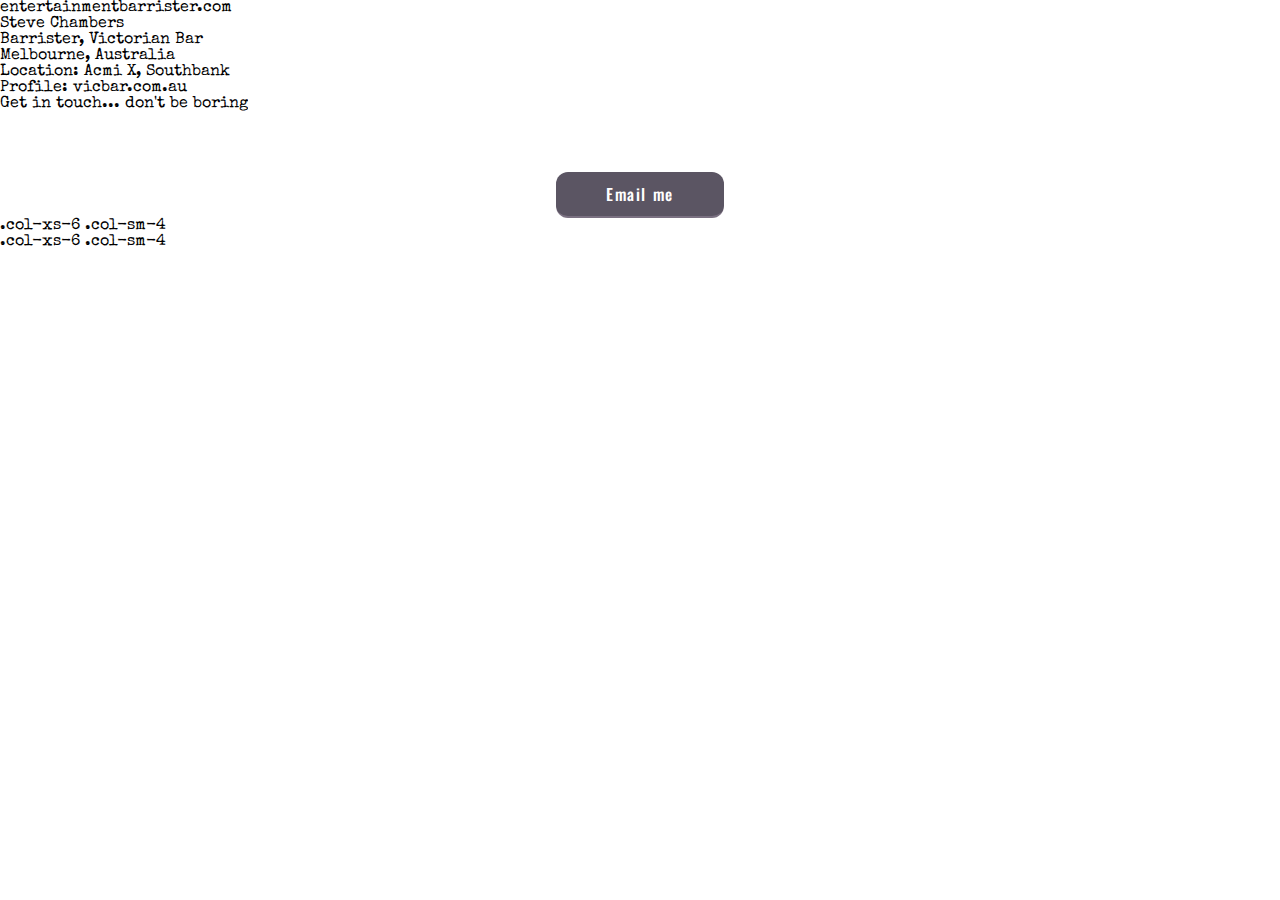
<file: do-not-use/home.html>
<!DOCTYPE html>

<html lang="en">


<head>

	<meta name="viewport" content="width=device-width, initial-scale=1">

	<title></title>
		
	<link rel="stylesheet" href="css/reset.css">
	<link rel="stylesheet" href="css/style.css">		<link href="https://fonts.googleapis.com/css?family=Open+Sans+Condensed:300,700|Oswald:400,500|Special+Elite" rel="stylesheet">

</head>

<body>



<div class="row" class="main">
  <div class="col-xs-12 col-sm-6 col-md-8" class="contact-dets">
  	<h1>entertainmentbarrister.com</h1>

	<p>Steve Chambers<br>
	Barrister, Victorian Bar<br>
	Melbourne, Australia<br>

	Location: Acmi X, Southbank<br>
	Profile: vicbar.com.au<br>
	Get in touch... don't be boring<br>
			
	</p>

  </div>
  <div class="col-xs-6 col-md-4">
  	<div id="email-me-button">
				<button class="email-me">Email me</button>
	</div>	
  </div>
</div>


<div class="row">
  <div class="col-xs-6 col-sm-4">.col-xs-6 .col-sm-4</div>
  <div class="col-xs-6 col-sm-4">.col-xs-6 .col-sm-4</div>




</body>

</html>
</file>
<file: do-not-use/css/style.css>
body{
  font-family: 'Oswald', sans-serif;
  font-family: 'Open Sans Condensed', sans-serif;
  font-family: 'Special Elite', cursive;
}

.header {
  height: 80px;
  margin: 0 auto;
}

.header h1{
  color: #020202;
  font-family: 'Special Elite', cursive;
  font-size: 30px;
  font-weight: 100;
  margin-top: 20px;
  padding: 20px 30px;
  text-align: center;
}

.work-strip{
  text-align:center;
  background-image: url('../img/craig-strahorn-215112.jpg');
  background-size:cover;
  background-position: 50px 400px;
  height: 40px;
  color: #ffffff;
  padding: 30px 0;
  display: block;
  min-width: 100%;
}

.work {
  max-width:400px;
  margin: 0 auto;
 
}

.work h2{
  font-weight:100;
  font-size:52px;
  margin-bottom:30px;
  font-family: 'Open Sans Condensed', sans-serif;
}


.main {
  display: flex;
  flex-direction: row;
  justify-content: center;
  height: 200px;
}

.contact-dets-left{
  max-width:400px;
  margin-left: 100px;
  padding: 120px 10px;
}

.contact-dets-right{
  max-width:400px;
  margin-left: 40px;
  padding: 120px 10px;
}


.main p{
  color: #020202;
  font-family: 'Special Elite', cursive;
  font-size: 16px;
  font-weight: 100;
  margin-top: 20px;
  line-height: 1.5em;
}

.email-me {
  
    display: block;
    padding: 10px 50px;
    font-family: 'Oswald', sans-serif;
    font-size: 16px;
    letter-spacing: 0.1em;
    font-weight: 500;
    color: #fff !important;
    background: #5B5563;
    border: 0;
    border-bottom: 2px solid rgba(257,223,255,0.2);
    border-radius: 12px;
    cursor: pointer;
    
    margin: 0 auto;

}

#email-me-button {
  margin: 0 auto;
  margin-top: 60px;
}


footer{
  background-image: url('../img/craig-strahorn-215112.jpg');
  background-size:cover;
  color: #ffffff;
  padding: 50px 0;
  position: fixed;
  bottom: 0px;
  display: block;
  min-width: 100%;
 
}


.category img{
  display: block;
  margin: 0 auto;
}
</file>
